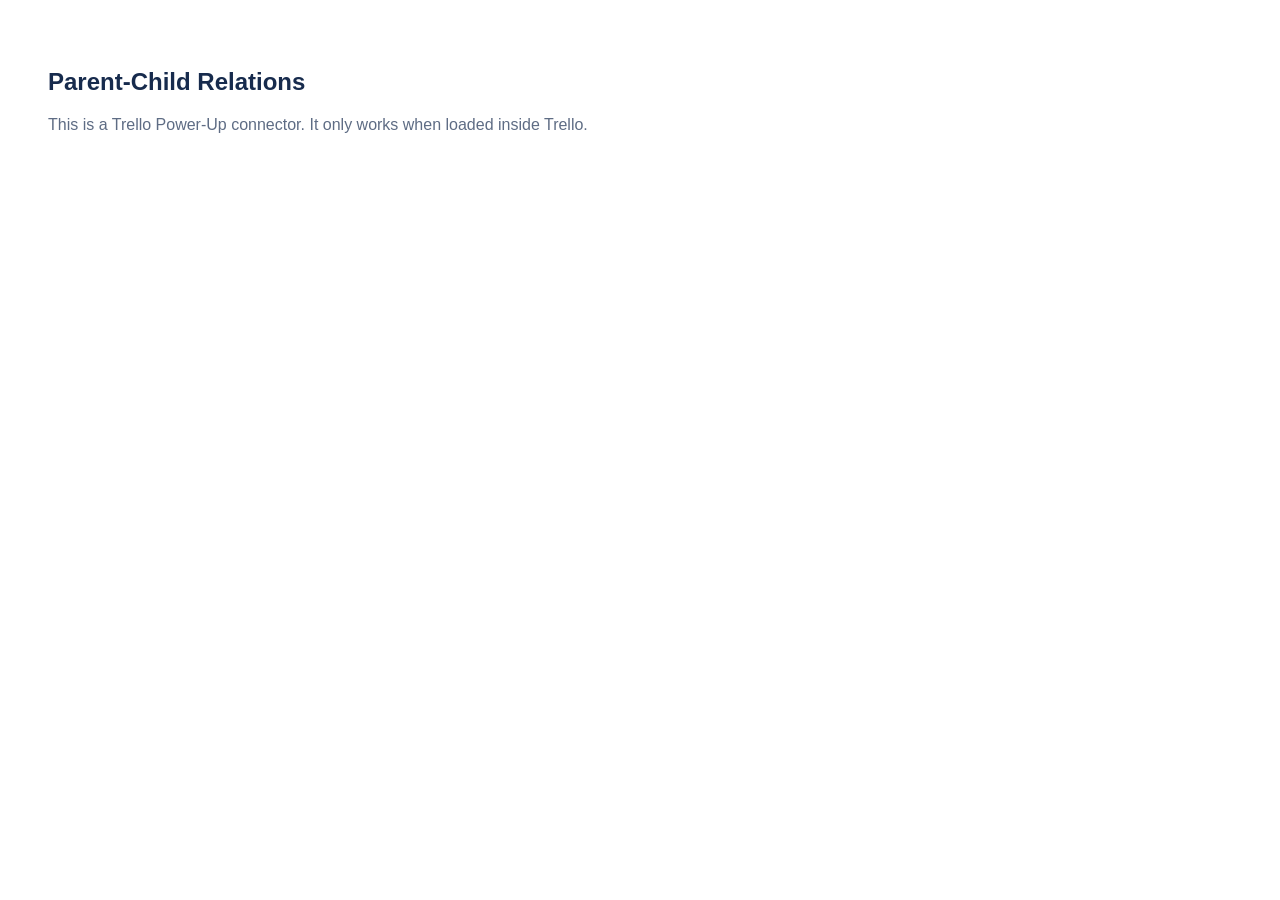
<file: index.html>
<!DOCTYPE html>
<html>
<head>
  <meta charset="utf-8">
  <link rel="icon" href="data:image/svg+xml,<svg xmlns='http://www.w3.org/2000/svg' viewBox='0 0 24 24'><text y='20' font-size='20'>🔗</text></svg>">
  <script src="./config.js"></script>
  <script src="https://p.trellocdn.com/power-up.min.js"></script>
</head>
<body>
<script>
// When opened directly in a browser (not inside Trello's iframe), show a
// friendly message instead of letting the SDK throw postMessage errors.
if (window.self === window.top) {
  document.body.style.cssText = 'font-family:sans-serif;padding:40px;color:#172b4d';
  document.body.innerHTML = '<h2>Parent-Child Relations</h2><p style="margin-top:8px;color:#5e6c84">This is a Trello Power-Up connector. It only works when loaded inside Trello.</p>';
} else {

var POWERUP_ICON = 'https://ashkanans.github.io/trello-powerup/icon.svg';
var DONE_PAT = /✅|done|completato|fatto|complete/i;

function getAncestors(cardId, relations) {
  var ancestors = new Set();
  var cur = relations[cardId];
  while (cur && !ancestors.has(cur)) {
    ancestors.add(cur);
    cur = relations[cur];
  }
  return ancestors;
}

function getDescendants(cardId, relations) {
  var descendants = new Set();
  var queue = [cardId];
  while (queue.length > 0) {
    var current = queue.shift();
    Object.keys(relations).forEach(function(childId) {
      if (relations[childId] === current && !descendants.has(childId)) {
        descendants.add(childId);
        queue.push(childId);
      }
    });
  }
  return descendants;
}

// Cached REST API handle, shared across all capability invocations in this connector.
var _api = null;
// Short-lived card-list cache so many badges on one board share a single REST call.
var _cardCache = { data: null, ts: 0, boardId: null };
var CACHE_TTL = 4000; // ms — cards are fetched at most once every 4 s per board

// Returns the REST API only when a token is already stored (no auth popup).
// Returns null if the user has not yet authorised.
function getStoredApi(t) {
  if (_api) return Promise.resolve(_api);
  return t.get('member', 'private', 'token').then(function(token) {
    if (!token) return null;
    return t.getRestApi({ scope: 'write' }).then(function(api) {
      _api = api; return api;
    }).catch(function() { return null; });
  }).catch(function() { return null; });
}

// Called from card-button callbacks — a real user-click context that browsers
// allow to open popups — so getToken() can show the Trello OAuth dialog.
// Returns the token string, or '' if the user cancelled / not yet authorized.
function getAuthToken(t) {
  var r;
  try { r = t.getRestApi({ scope: 'write' }); } catch(e) { return Promise.resolve(''); }
  if (!r || typeof r.getToken !== 'function') return Promise.resolve('');
  return r.getToken().then(function(tok) { return tok || ''; }).catch(function() { return ''; });
}

// Returns fresh card data via REST API when a token is available, otherwise
// falls back to t.cards() (SDK-cached). Results are shared for CACHE_TTL ms
// so all badge calls on the same board only trigger one REST round-trip.
function getFreshCards(t, boardId, api) {
  var now = Date.now();
  if (api && _cardCache.boardId === boardId && (now - _cardCache.ts) < CACHE_TTL) {
    return Promise.resolve(_cardCache.data);
  }
  if (api) {
    return api.get('/1/boards/' + boardId + '/cards', { fields: 'id,idList' })
      .then(function(cards) {
        _cardCache = { data: cards, ts: Date.now(), boardId: boardId };
        return cards;
      })
      .catch(function(err) {
        if (err && (err.status === 401 || err.status === 403)) _api = null;
        return t.cards('id', 'idList');
      });
  }
  return t.cards('id', 'idList');
}

function buildBadges(cardId, relations, completions, lists, allCards) {
  var doneListIds = new Set(
    lists.filter(function(l) { return DONE_PAT.test(l.name); }).map(function(l) { return l.id; })
  );
  // console.log('[PCR badges] lists fetched:', lists.map(function(l) { return l.name + '=' + l.id; }));
  // console.log('[PCR badges] done list IDs:', Array.from(doneListIds));

  var cardListMap = {};
  allCards.forEach(function(c) { cardListMap[c.id] = c.idList; });

  function isDone(id) {
    var byCompletion = !!completions[id];
    var byList = doneListIds.has(cardListMap[id]);
    return byCompletion || byList;
  }

  var badges = [];

  var parentId = relations[cardId];
  if (parentId) {
    badges.push({ icon: POWERUP_ICON, text: '↑ subtask', color: 'blue' });
  }

  var children = Object.keys(relations).filter(function(id) { return relations[id] === cardId; });
  // console.log('[PCR badges] cardId=' + cardId + ' children:', children);

  if (children.length > 0) {
    children.forEach(function(id) {
      // console.log('[PCR badges]   child ' + id + ' idList=' + cardListMap[id] + ' byCompletion=' + !!completions[id] + ' byList=' + doneListIds.has(cardListMap[id]) + ' isDone=' + isDone(id));
    });
    var done = children.filter(isDone).length;
    var total = children.length;
    var pct = Math.round((done / total) * 100);
    // console.log('[PCR badges] progress: ' + done + '/' + total + ' = ' + pct + '%');
    badges.push({
      text: pct + '% (' + done + '/' + total + ')',
      color: pct === 100 ? 'green' : (pct === 0 ? 'red' : 'orange'),
      icon: POWERUP_ICON,
      refresh: 10
    });
  }

  return badges;
}

TrelloPowerUp.initialize({

  'card-buttons': function(t, options) {
    // console.log('[PCR] card-buttons capability called');
    var buttons = [
      {
        icon: POWERUP_ICON,
        text: 'Add Parent',
        callback: function(t) {
          return Promise.all([
            t.card('id', 'idList'),
            t.cards('id', 'name', 'idShort'),
            t.get('board', 'shared', 'relations'),
            getAuthToken(t)   // triggers OAuth dialog here if needed (real user-click context)
          ]).then(function(results) {
            var cardId = results[0].id;
            var currentListId = results[0].idList;
            var allCards = results[1];
            var relations = results[2] || {};
            var token = results[3] || '';
            var parentId = relations[cardId] || '';
            var descendants = getDescendants(cardId, relations);

            var candidates = allCards.filter(function(c) {
              return c.id !== cardId && !descendants.has(c.id);
            });

            return t.popup({
              title: 'Set Parent Card',
              url: './card-picker.html',
              args: {
                mode: 'parent',
                currentCardId: cardId,
                currentListId: currentListId,
                currentSelectionId: parentId,
                oauthToken: token,
                candidates: JSON.stringify(candidates.map(function(c) {
                  return { id: c.id, name: c.name, idShort: c.idShort };
                }))
              },
              height: 400,
              width: 600
            });
          }).catch(function(err) {});
        }
      },
      {
        icon: POWERUP_ICON,
        text: 'Add SubTasks',
        callback: function(t) {
          return Promise.all([
            t.card('id', 'idList'),
            t.cards('id', 'name', 'idShort'),
            t.get('board', 'shared', 'relations'),
            getAuthToken(t)   // triggers OAuth dialog here if needed (real user-click context)
          ]).then(function(results) {
            var cardId = results[0].id;
            var currentListId = results[0].idList;
            var allCards = results[1];
            var relations = results[2] || {};
            var token = results[3] || '';

            var currentChildIds = Object.keys(relations).filter(function(k) {
              return relations[k] === cardId;
            });

            var ancestors = getAncestors(cardId, relations);
            var candidates = allCards.filter(function(c) {
              return c.id !== cardId && !ancestors.has(c.id);
            });

            return t.popup({
              title: 'Add SubTasks',
              url: './card-picker.html',
              args: {
                mode: 'children',
                currentCardId: cardId,
                currentListId: currentListId,
                currentChildIds: JSON.stringify(currentChildIds),
                oauthToken: token,
                candidates: JSON.stringify(candidates.map(function(c) {
                  return { id: c.id, name: c.name, idShort: c.idShort };
                }))
              },
              height: 420,
              width: 600
            });
          }).catch(function(err) {});
        }
      }
    ];
    // console.log('[PCR] card-buttons returning', buttons.length, 'buttons:', buttons.map(function(b){ return b.text; }));
    return buttons;
  },

  'card-badges': function(t, options) {
    return Promise.all([
      t.card('id'),
      t.get('board', 'shared', 'relations'),
      t.get('board', 'shared', 'completions'),
      t.lists('id', 'name'),
      t.board('id'),
      getStoredApi(t)
    ]).then(function(results) {
      var cardId      = results[0].id;
      var relations   = results[1] || {};
      var completions = results[2] || {};
      var lists       = results[3] || [];
      var boardId     = results[4].id;
      var api         = results[5];
      return getFreshCards(t, boardId, api).then(function(allCards) {
        return buildBadges(cardId, relations, completions, lists, allCards);
      });
    }).catch(function(err) {
      // console.error('[PCR card-badges] ERROR:', err);
      return [];
    });
  },

  'card-detail-badges': function(t, options) {
    return Promise.all([
      t.card('id'),
      t.get('board', 'shared', 'relations'),
      t.get('board', 'shared', 'completions'),
      t.lists('id', 'name'),
      t.board('id'),
      getStoredApi(t)
    ]).then(function(results) {
      var cardId      = results[0].id;
      var relations   = results[1] || {};
      var completions = results[2] || {};
      var lists       = results[3] || [];
      var boardId     = results[4].id;
      var api         = results[5];
      return getFreshCards(t, boardId, api).then(function(allCards) {
        return buildBadges(cardId, relations, completions, lists, allCards);
      });
    }).catch(function(err) {
      // console.error('[PCR card-detail-badges] ERROR:', err);
      return [];
    });
  },

  'card-back-section': function(t, options) {
    return Promise.all([
      t.card('id'),
      t.get('board', 'shared', 'relations')
    ]).then(function(results) {
      var cardId = results[0].id;
      var relations = results[1] || {};
      var hasParent = !!relations[cardId];
      var hasChildren = Object.keys(relations).some(function(id) {
        return relations[id] === cardId;
      });
      if (!hasParent && !hasChildren) {
        return null;
      }
      return {
        title: 'SubTasks',
        icon: POWERUP_ICON,
        content: {
          type: 'iframe',
          url: t.signUrl('./card-back.html'),
          height: 80
        }
      };
    });
  },

  'list-actions': function(t, options) {
    return [{
      text: 'Show Hierarchy',
      callback: function(t) {
        return t.list('id', 'name').then(function(list) {
          return t.modal({
            url: './hierarchy.html',
            args: { listId: list.id, listName: list.name },
            fullscreen: true
          });
        });
      }
    }];
  }

}, {
  appKey: TRELLO_APP_KEY,
  appName: 'Parent-Child Relations'
});

} // end iframe-only guard
</script>
</body>
</html>
</file>
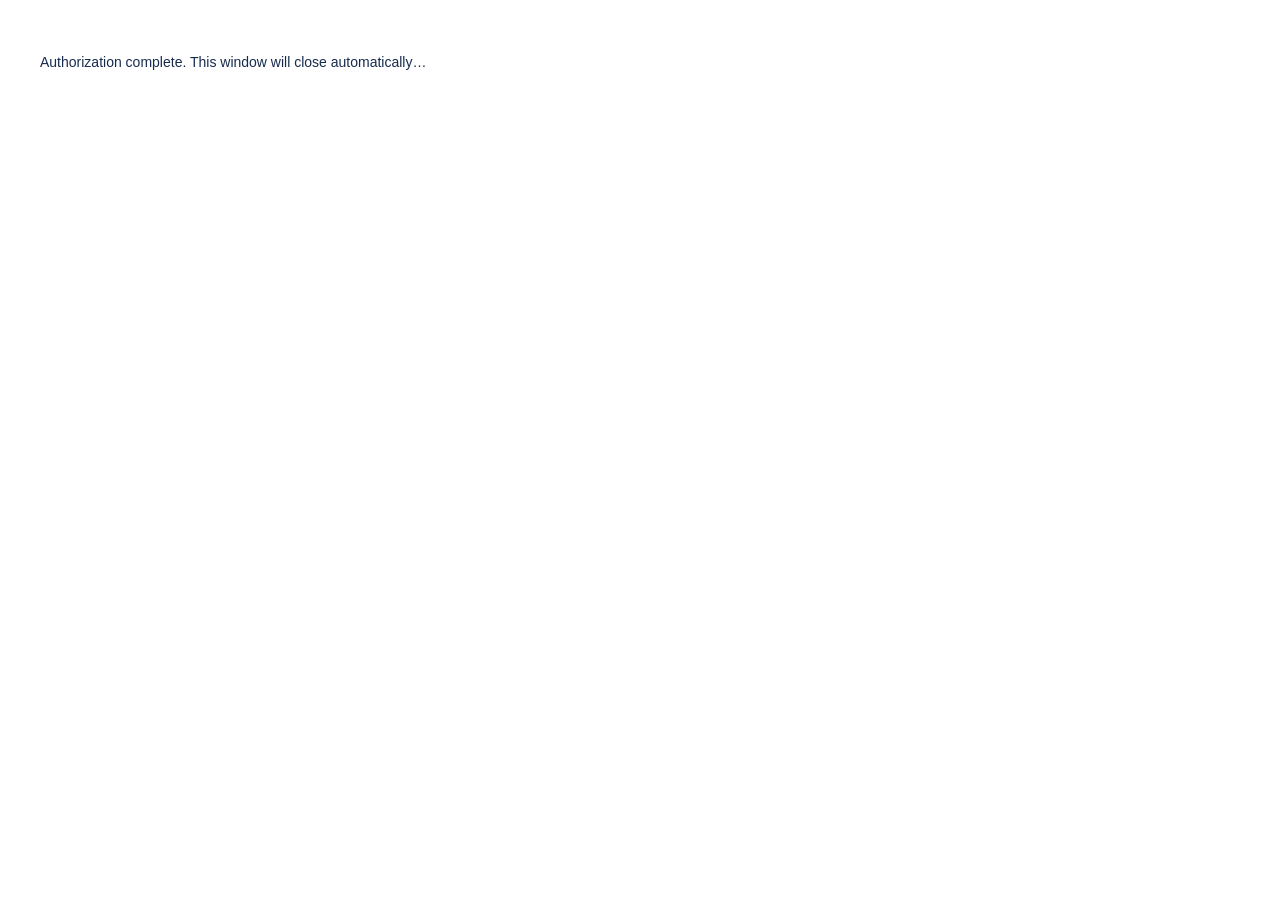
<file: auth-callback.html>
<!DOCTYPE html>
<html>
<head>
  <meta charset="utf-8">
  <title>Authorizing…</title>
  <style>
    body { font-family: -apple-system, BlinkMacSystemFont, 'Segoe UI', sans-serif;
           color: #172b4d; background: #fff; padding: 32px; font-size: 14px; }
  </style>
</head>
<body>
<p>Authorization complete. This window will close automatically…</p>
<script>
(function() {
  function parseKV(str) {
    var out = {};
    str.replace(/^[?#&]/, '').split('&').forEach(function(p) {
      var eq = p.indexOf('=');
      if (eq > 0) out[decodeURIComponent(p.slice(0, eq))] = decodeURIComponent(p.slice(eq + 1));
    });
    return out;
  }
  var q = parseKV(window.location.search);
  var h = parseKV(window.location.hash);
  var token = q.token || h.token || '';
  if (token && window.opener) {
    window.opener.postMessage(token, '*');
  }
  setTimeout(function() { window.close(); }, 400);
})();
</script>
</body>
</html>
</file>
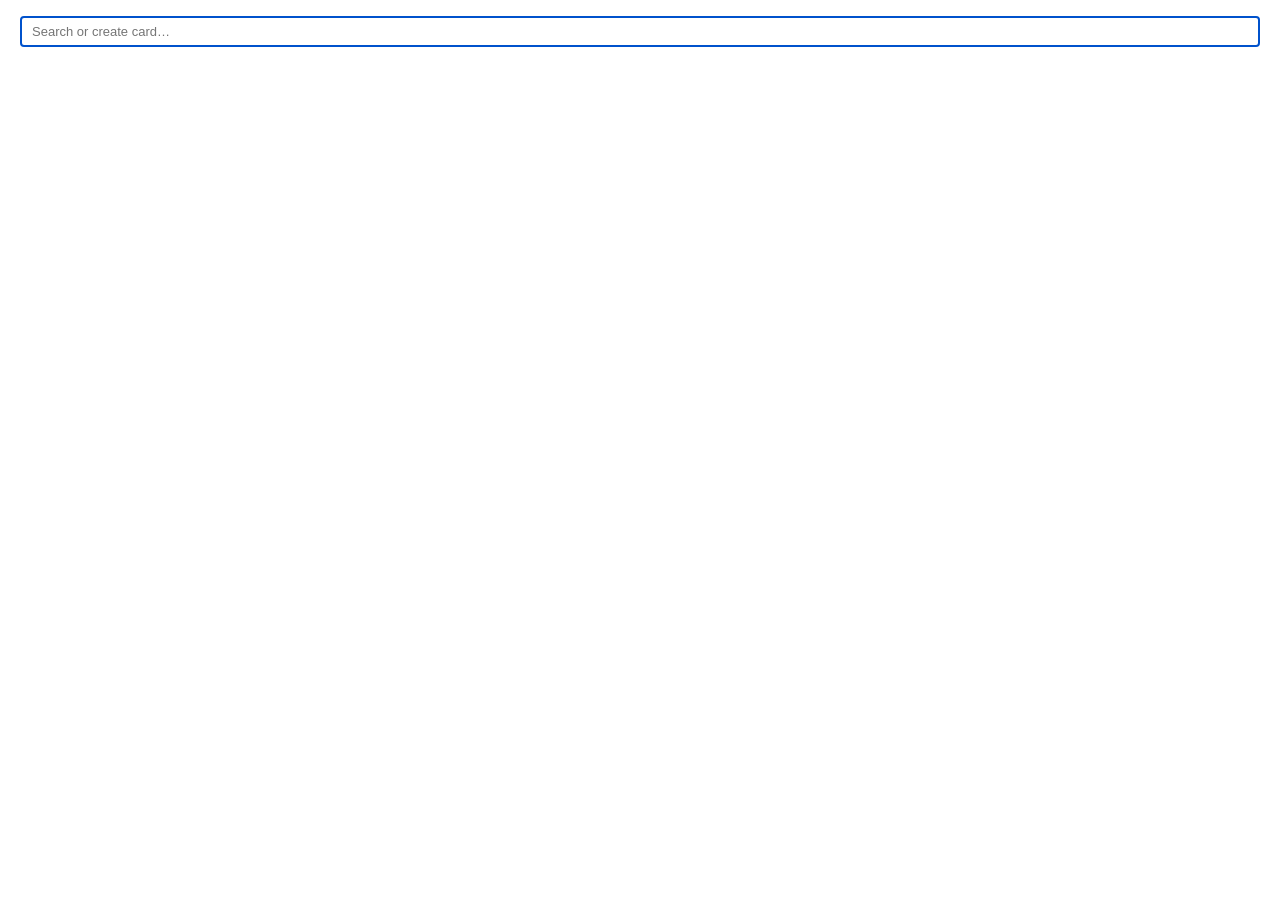
<file: card-picker.html>
<!DOCTYPE html>
<html>
<head>
  <meta charset="utf-8">
  <link rel="stylesheet" href="./css/styles.css">
  <script src="./config.js"></script>
  <script src="https://p.trellocdn.com/power-up.min.js"></script>
</head>
<body>
<div class="picker-container">
  <input class="search-input" id="search" type="text" placeholder="Search or create card…" autofocus>
  <div class="picker-list" id="list"></div>
</div>

<script>
try {
  var _ctx = JSON.parse(decodeURIComponent(window.location.hash.slice(1)));
  if (_ctx.context && _ctx.context.initialTheme === 'dark') {
    document.documentElement.classList.add('dark');
  }
} catch(e) {}

var t = TrelloPowerUp.iframe({ appKey: TRELLO_APP_KEY, appName: 'Parent-Child Relations' });

var mode             = t.arg('mode')             || 'parent';
var currentCardId    = t.arg('currentCardId')    || '';
var currentListId    = t.arg('currentListId')    || '';
var currentSelectionId = t.arg('currentSelectionId') || '';
var currentChildIds  = new Set();
try { currentChildIds = new Set(JSON.parse(t.arg('currentChildIds') || '[]')); } catch(e) {}
var candidates = [];
try { candidates = JSON.parse(t.arg('candidates') || '[]'); } catch(e) {}

console.log('[PCR picker] init mode=' + mode + ' card=' + currentCardId + ' list=' + currentListId + ' candidates=' + candidates.length);

// ── REST API ──────────────────────────────────────────
// getToken() silently fails in all iframe contexts because browsers block
// window.open() called from inside a postMessage handler (not a real user
// gesture). Fix: show "Authorize Power-Up" inside this visible picker iframe
// and call window.open() directly from the button click — browsers allow it.
// auth-callback.html reads the token from the URL fragment and postMessages
// it back here, where we cache it and re-render.

var _restApi = null;
try { _restApi = t.getRestApi({ scope: 'write' }); } catch(e) {}

var _cachedToken = t.arg('oauthToken') || null;

// Try a token stored during a previous session
if (!_cachedToken && _restApi) {
  try {
    var _ls = _restApi.localStorage || window.localStorage;
    var _k  = _restApi.tokenStorageKey;
    if (_k) { var _st = _ls.getItem(_k); if (_st) _cachedToken = _st; }
  } catch(e) {}
}

// Token posted by Trello's /1/token/approve page (raw string) after the user
// approves OAuth. return_url is used as the postMessage targetOrigin, not as
// a redirect destination — auth-callback.html is never actually loaded.
window.addEventListener('message', function(e) {
  var tok = null;
  if (typeof e.data === 'string' && e.data.length > 10 && e.origin === 'https://trello.com') {
    tok = e.data;  // Trello's token/approve page: postMessage(token, return_url_origin)
  } else if (e.data && e.data.type === 'trello_token' && e.data.token) {
    tok = e.data.token;  // auth-callback.html fallback (kept for safety)
  }
  if (!tok) return;
  _cachedToken = tok;
  if (_restApi) {
    try {
      var ls = _restApi.localStorage || window.localStorage;
      var k  = _restApi.tokenStorageKey;
      if (k) ls.setItem(k, _cachedToken);
    } catch(ex) {}
  }
  // Re-render: auth row disappears, create row appears
  var q = document.getElementById('search').value.toLowerCase();
  renderList(q ? candidates.filter(function(c) {
    return c.name.toLowerCase().includes(q) || String(c.idShort).includes(q);
  }) : candidates);
});

// Called from the "Authorize Power-Up" button click — real user gesture
window.openTrelloAuth = function() {
  var base = window.location.origin + window.location.pathname.replace(/[^\/]+$/, '');
  var callbackUrl = base + 'auth-callback.html';
  var key    = (_restApi && _restApi.appKey)     || TRELLO_APP_KEY;
  var name   = (_restApi && _restApi.appName)    || 'Parent-Child Relations';
  var origin = (_restApi && _restApi.authOrigin) || 'https://trello.com';
  var url = origin + '/1/authorize'
    + '?expiration=never'
    + '&name='          + encodeURIComponent(name)
    + '&scope=read%2Cwrite'
    + '&key='           + encodeURIComponent(key)
    + '&callback_method=postMessage'
    + '&return_url='    + encodeURIComponent(callbackUrl);
  window.open(url, 'trello_auth', 'width=600,height=700,resizable,scrollbars');
};

function getOAuthToken() {
  if (_cachedToken) return Promise.resolve(_cachedToken);
  return Promise.reject(new Error('auth_required'));
}

function trelloPost(path, params) {
  return getOAuthToken().then(function(token) {
    console.log('[PCR picker] POST', path, params);
    var url = 'https://api.trello.com' + path
      + '?key=' + encodeURIComponent(TRELLO_APP_KEY)
      + '&token=' + encodeURIComponent(token);
    return fetch(url, {
      method: 'POST',
      headers: { 'Content-Type': 'application/json' },
      body: JSON.stringify(params || {})
    }).then(function(res) {
      if (!res.ok) throw new Error('Trello API error: HTTP ' + res.status);
      return res.json();
    });
  });
}

// ── Helpers ───────────────────────────────────────────

function escHtml(str) {
  return str.replace(/&/g, '&amp;').replace(/</g, '&lt;').replace(/>/g, '&gt;').replace(/"/g, '&quot;');
}

// ── Render ────────────────────────────────────────────

function renderList(items) {
  var list = document.getElementById('list');
  var q    = document.getElementById('search').value.trim();
  var html = '';

  // "Create card" row — visible when the search box has text.
  // If no OAuth token yet, show an "Authorize Power-Up" row instead.
  if (q) {
    if (_cachedToken) {
      // encodeURIComponent so names with quotes/ampersands survive the onclick attr
      html += '<div class="picker-item picker-create" onclick="createAndLink(decodeURIComponent(\'' + encodeURIComponent(q) + '\'))">'
        + '<span class="create-icon">&#xFF0B;</span>'
        + '<span class="item-name"><span class="create-label">Create</span> &ldquo;' + escHtml(q) + '&rdquo;</span>'
        + '</div>';
    } else {
      html += '<div class="picker-item picker-create" onclick="openTrelloAuth()">'
        + '<span class="create-icon">&#x1F511;</span>'
        + '<span class="item-name"><span class="create-label">Authorize Power-Up</span> to create cards</span>'
        + '</div>';
    }
  }

  if (items.length === 0) {
    html += '<div class="picker-empty">' + (q ? 'No matching cards &mdash; create one above.' : 'No cards found.') + '</div>';
  } else if (mode === 'children') {
    html += items.map(function(card) {
      var isChild = currentChildIds.has(card.id);
      return '<div class="picker-item" onclick="toggleCard(\'' + card.id + '\')">'
        + '<div class="checkbox' + (isChild ? ' checked' : '') + '">'
        + (isChild
          ? '<svg viewBox="0 0 16 16" fill="none"><path d="M3 8l3.5 3.5L13 4.5" stroke="white" stroke-width="2.2" stroke-linecap="round" stroke-linejoin="round"/></svg>'
          : '')
        + '</div>'
        + '<span class="item-id">#' + card.idShort + '</span>'
        + '<span class="item-name' + (isChild ? ' item-selected' : '') + '">' + escHtml(card.name) + '</span>'
        + '</div>';
    }).join('');
  } else {
    html += items.map(function(card) {
      var isSel = card.id === currentSelectionId;
      return '<div class="picker-item' + (isSel ? ' picker-item-active' : '') + '" onclick="selectCard(\'' + card.id + '\')">'
        + '<span class="item-id">#' + card.idShort + '</span>'
        + '<span class="item-name">' + escHtml(card.name) + '</span>'
        + (isSel ? '<span class="item-check">&#x2713;</span>' : '')
        + '</div>';
    }).join('');
  }

  list.innerHTML = html;
}

// ── Actions ───────────────────────────────────────────

window.toggleCard = function(selectedCardId) {
  console.log('[PCR picker] toggleCard id=' + selectedCardId);
  t.get('board', 'shared', 'relations').then(function(relations) {
    var map = relations || {};
    if (currentChildIds.has(selectedCardId)) {
      delete map[selectedCardId];
      currentChildIds.delete(selectedCardId);
      console.log('[PCR picker] toggleCard: removed child=' + selectedCardId);
    } else {
      map[selectedCardId] = currentCardId;
      currentChildIds.add(selectedCardId);
      console.log('[PCR picker] toggleCard: added child=' + selectedCardId + ' → parent=' + currentCardId);
    }
    return t.set('board', 'shared', 'relations', map);
  }).then(function() {
    console.log('[PCR picker] toggleCard: relations saved');
    var q = document.getElementById('search').value.toLowerCase();
    var filtered = q ? candidates.filter(function(c) {
      return c.name.toLowerCase().includes(q) || String(c.idShort).includes(q);
    }) : candidates;
    renderList(filtered);
  });
};

window.selectCard = function(selectedCardId) {
  console.log('[PCR picker] selectCard id=' + selectedCardId);
  t.get('board', 'shared', 'relations').then(function(relations) {
    var map = relations || {};
    if (selectedCardId === currentSelectionId) {
      delete map[currentCardId];
      currentSelectionId = '';
      console.log('[PCR picker] selectCard: cleared parent for card=' + currentCardId);
    } else {
      map[currentCardId] = selectedCardId;
      currentSelectionId = selectedCardId;
      console.log('[PCR picker] selectCard: set parent=' + selectedCardId + ' for card=' + currentCardId);
    }
    return t.set('board', 'shared', 'relations', map);
  }).then(function() {
    console.log('[PCR picker] selectCard: relations saved, closing popup');
    t.closePopup();
  });
};

window.createAndLink = function(name) {
  name = (name || '').trim();
  if (!name) return;

  console.log('[PCR createAndLink] START name="' + name + '" listId=' + currentListId + ' mode=' + mode);

  if (!currentListId) {
    console.error('[PCR createAndLink] ERROR: currentListId is empty — cannot create card');
    return;
  }

  // Dim the create row while the request is in flight to prevent double-click
  var createEl = document.querySelector('.picker-create');
  if (createEl) {
    createEl.style.opacity = '0.5';
    createEl.style.pointerEvents = 'none';
  }

  console.log('[PCR createAndLink] POSTing new card: name="' + name + '" idList=' + currentListId);
  trelloPost('/1/cards', { name: name, idList: currentListId }).then(function(newCard) {
    console.log('[PCR createAndLink] Card created: id=' + newCard.id + ' #' + newCard.idShort + ' name="' + newCard.name + '"');
    if (mode === 'parent') {
      // selectCard saves the relation and closes the popup
      selectCard(newCard.id);
    } else {
      // Add to local candidates so the item appears checked in the list
      candidates.push({ id: newCard.id, name: newCard.name, idShort: newCard.idShort });
      // Clear the search box, then link (toggle) the new card
      document.getElementById('search').value = '';
      toggleCard(newCard.id);
    }
  }).catch(function(err) {
    console.error('[PCR createAndLink] ERROR:', err);
    // Re-enable the create row
    if (createEl) {
      createEl.style.opacity = '1';
      createEl.style.pointerEvents = '';
    }
    // Show a brief error message
    var errEl = document.createElement('p');
    errEl.style.cssText = 'color:var(--remove-hover);font-size:11px;padding:4px 8px;margin:0';
    errEl.textContent = 'Could not create card. Authorise the Power-Up when prompted and try again.';
    var list = document.getElementById('list');
    list.insertBefore(errEl, list.firstChild);
    setTimeout(function() { if (errEl.parentNode) errEl.parentNode.removeChild(errEl); }, 4000);
  });
};

// ── Search ────────────────────────────────────────────

document.getElementById('search').addEventListener('input', function(e) {
  var q = e.target.value.toLowerCase();
  var filtered = q ? candidates.filter(function(c) {
    return c.name.toLowerCase().includes(q) || String(c.idShort).includes(q);
  }) : candidates;
  renderList(filtered);
});

renderList(candidates);
t.sizeTo('.picker-container').catch(function() {});
</script>
</body>
</html>
</file>
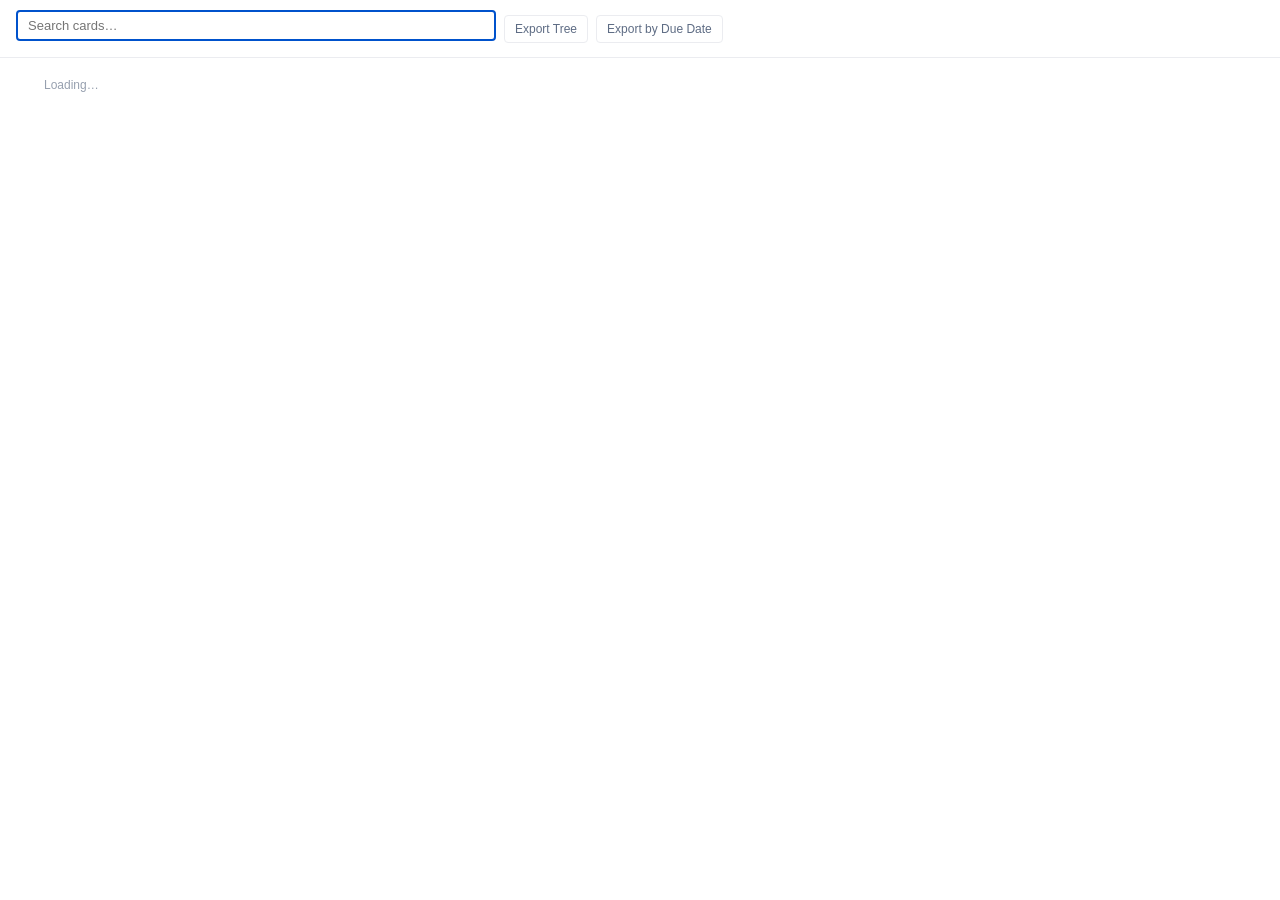
<file: hierarchy.html>
<!DOCTYPE html>
<html>
<head>
  <meta charset="utf-8">
  <link rel="stylesheet" href="./css/styles.css">
  <style>
    body {
      padding: 0;
      height: 100vh;
      display: flex;
      flex-direction: column;
      overflow: hidden;
    }
    .search-wrap {
      padding: 10px 16px;
      border-bottom: 1px solid var(--border);
      flex-shrink: 0;
      display: flex;
      align-items: center;
      gap: 8px;
    }
    .search-wrap .search-input {
      width: 100%;
      max-width: 480px;
    }
    .export-btn {
      flex-shrink: 0;
      background: none;
      border: 1px solid var(--border);
      border-radius: 4px;
      color: var(--text-subtle);
      font-size: 12px;
      padding: 6px 10px;
      cursor: pointer;
      transition: border-color 0.15s, color 0.15s;
    }
    .export-btn:hover {
      border-color: var(--primary);
      color: var(--primary);
    }
    #app {
      flex: 1;
      overflow-y: auto;
      overflow-x: auto;
      padding: 8px 32px 24px;
    }
    .tree-root {
      width: max-content;
      min-width: 360px;
      max-height: none;
      overflow: visible;
      padding: 0;
    }
  </style>
  <script src="./config.js"></script>
  <script src="https://p.trellocdn.com/power-up.min.js"></script>
</head>
<body>
<div class="search-wrap">
  <input class="search-input" id="search" type="text" placeholder="Search cards…">
  <button class="export-btn" id="exportBtn" title="Export this list's hierarchy as a .txt outline">Export Tree</button>
  <button class="export-btn" id="exportDueBtn" title="Export the cards shown in this hierarchy, grouped by due date, then by list">Export by Due Date</button>
</div>
<div id="app"><p class="loading" style="padding:12px">Loading…</p></div>

<script>
try {
  var _ctx = JSON.parse(decodeURIComponent(window.location.hash.slice(1)));
  if (_ctx.context && _ctx.context.initialTheme === 'dark') {
    document.documentElement.classList.add('dark');
  }
} catch(e) {}

var t = TrelloPowerUp.iframe({ appKey: TRELLO_APP_KEY });
var listId   = t.arg('listId');
var listName = t.arg('listName') || '';

var DONE_PAT = /✅|done|completato|fatto|complete/i;

var _state = {
  allCards:    [],
  relations:   {},
  priorities:  {},
  completions: {},
  lists:       [],
  cardMap:     {},
  listNameMap: {},
  doneListIds: new Set(),
  collapsed:   new Set()
};

document.getElementById('search').placeholder = listName
  ? 'Search in ' + listName + '…'
  : 'Search cards…';

function escHtml(s) {
  return s.replace(/&/g,'&amp;').replace(/</g,'&lt;').replace(/>/g,'&gt;').replace(/"/g,'&quot;');
}

// ── Actions ────────────────────────────────────────

window._openCard = function(shortLink) {
  // Fire both immediately, uncoupled from each other — closeModal() tears
  // down this iframe, so anything chained onto its .then() (as this used to
  // be) can silently never run once the frame is gone. t.showCard() is also
  // Trello's recommended call for opening a non-archived card on this board
  // (faster than t.navigate(), which is meant for archived/off-board URLs).
  t.showCard(shortLink).catch(function() {});
  t.closeModal().catch(function() {});
};

window._toggleCollapse = function(cardId) {
  _state.collapsed.has(cardId) ? _state.collapsed.delete(cardId) : _state.collapsed.add(cardId);
  renderTree();
};

window._cyclePriority = function(cardId) {
  var cur  = _state.priorities[cardId] || 0;
  var next = cur >= 3 ? 0 : cur + 1;
  if (next === 0) delete _state.priorities[cardId];
  else _state.priorities[cardId] = next;
  t.set('board', 'shared', 'priorities', _state.priorities).then(renderTree);
};

// ── Helpers ────────────────────────────────────────

function isDone(card) {
  return !!_state.completions[card.id] || _state.doneListIds.has(card.idList);
}

function directChildren(cardId) {
  return Object.keys(_state.relations)
    .filter(function(id) { return _state.relations[id] === cardId; })
    .map(function(id) { return _state.cardMap[id]; })
    .filter(Boolean)
    .sort(function(a, b) {
      var pa = _state.priorities[a.id] || 999;
      var pb = _state.priorities[b.id] || 999;
      return pa !== pb ? pa - pb : a.idShort - b.idShort;
    });
}

function anyDescendantMatches(cardId, q) {
  return directChildren(cardId).some(function(c) {
    return c.name.toLowerCase().includes(q) || anyDescendantMatches(c.id, q);
  });
}

function dueBadge(due, dueComplete) {
  if (!due) return '';
  var d    = new Date(due);
  var diff = d - Date.now();
  var cls  = dueComplete          ? 'due-badge done'
           : diff < 0             ? 'due-badge overdue'
           : diff < 604800000     ? 'due-badge soon'
           :                        'due-badge';
  var label = d.toLocaleDateString(undefined, { month: 'short', day: 'numeric' });
  return '<span class="' + cls + '">' + label + '</span>';
}

function avatarHtml(members) {
  if (!members || !members.length) return '';
  var html = '<span class="avatar-group">';
  members.slice(0, 3).forEach(function(m) {
    var initials = (m.fullName || m.username || '?')
      .split(' ').map(function(n) { return n[0] || ''; }).join('').slice(0, 2).toUpperCase();
    if (m.avatarHash) {
      html += '<img class="avatar" src="https://trello-avatars.s3.amazonaws.com/' + m.avatarHash + '/30.png"'
        + ' title="' + escHtml(m.fullName || m.username) + '"'
        + ' onerror="this.style.display=\'none\'">';
    } else {
      html += '<span class="avatar avatar-init" title="' + escHtml(m.fullName || m.username) + '">' + escHtml(initials) + '</span>';
    }
  });
  html += '</span>';
  return html;
}

// ── Render ─────────────────────────────────────────

function renderSubtree(card, isChild, q) {
  if (q) {
    var selfMatch = card.name.toLowerCase().includes(q);
    if (!selfMatch && !anyDescendantMatches(card.id, q)) return '';
  }

  var children  = directChildren(card.id);
  var hasKids   = children.length > 0;
  var collapsed = _state.collapsed.has(card.id);
  var done      = children.filter(function(c) { return isDone(c); }).length;
  var p         = _state.priorities[card.id] || 0;
  var pLabels   = ['—','P1','P2','P3'];

  var html = '<div class="tree-node">';
  html += '<div class="tree-card' + (isChild ? ' is-child' : '') + '">';

  // Collapse toggle
  if (hasKids) {
    html += '<button class="collapse-btn" onclick="event.stopPropagation();window._toggleCollapse(\'' + card.id + '\')">'
      + (collapsed ? '▶' : '▼') + '</button>';
  } else {
    html += '<span class="collapse-placeholder"></span>';
  }

  // Status dot
  html += '<span class="status-dot ' + (isDone(card) ? 'done' : 'todo') + '"></span>';

  // Title — clicking opens card and closes modal
  if (card.shortLink) {
    html += '<span class="card-title is-link" onclick="window._openCard(\'' + card.shortLink + '\')">' + escHtml(card.name) + '</span>';
  } else {
    html += '<span class="card-title">' + escHtml(card.name) + '</span>';
  }

  // Progress pill (parents only)
  if (hasKids) {
    var pct = Math.round(done / children.length * 100);
    var pillCls = pct === 100 ? 'progress-pill complete' : pct === 0 ? 'progress-pill zero' : 'progress-pill';
    html += '<span class="' + pillCls + '">' + done + '/' + children.length + '</span>';
  }

  // Due date
  html += dueBadge(card.due, card.dueComplete);

  // Assignee avatars
  html += avatarHtml(card.members);

  // Priority badge (click to cycle none→P1→P2→P3→none)
  html += '<button class="priority-badge p' + p + '" onclick="event.stopPropagation();window._cyclePriority(\'' + card.id + '\')" title="Priority (click to cycle)">'
    + pLabels[p] + '</button>';

  // Cross-list badge
  if (card.idList !== listId) {
    html += '<span class="tree-list-badge">' + escHtml(_state.listNameMap[card.idList] || '?') + '</span>';
  }

  // Open-card chevron
  if (card.shortLink) {
    html += '<svg class="card-arrow" viewBox="0 0 16 16" fill="none">'
      + '<path d="M6 4l4 4-4 4" stroke="currentColor" stroke-width="1.8" stroke-linecap="round" stroke-linejoin="round"/>'
      + '</svg>';
  }

  html += '</div>';

  if (hasKids && !collapsed) {
    html += '<div class="tree-children">';
    children.forEach(function(c) { html += renderSubtree(c, true, q); });
    html += '</div>';
  }

  html += '</div>';
  return html;
}

// Root cards for the current list: in-list cards whose parent (if any)
// isn't also in this list. Shared by renderTree() and exportHierarchy().
function listRoots() {
  var listCards  = _state.allCards.filter(function(c) { return c.idList === listId; });
  var listCardIds = new Set(listCards.map(function(c) { return c.id; }));

  var childrenInList = new Set();
  listCards.forEach(function(c) {
    var pid = _state.relations[c.id];
    if (pid && listCardIds.has(pid)) childrenInList.add(c.id);
  });

  return listCards.filter(function(c) { return !childrenInList.has(c.id); });
}

function renderTree() {
  var q = document.getElementById('search').value.toLowerCase().trim();
  var roots = listRoots();

  var content = '';
  roots.forEach(function(c) { content += renderSubtree(c, false, q); });

  document.getElementById('app').innerHTML = '<div class="tree-root">'
    + (content || '<p class="empty-hint" style="padding:12px 0">'
        + (q ? 'No cards match your search.' : 'No cards in this list.') + '</p>')
    + '</div>';
}

// ── Export ─────────────────────────────────────────

// Checkbox-outline lines for a card and its full subtree (ignores collapse
// state and the search filter — export always covers everything).
function exportLines(card, depth) {
  var children = directChildren(card.id);
  var indent   = '  '.repeat(depth);
  var box      = isDone(card) ? '[x]' : '[ ]';
  var pct      = '';
  if (children.length > 0) {
    var done = children.filter(function(c) { return isDone(c); }).length;
    pct = ' (' + Math.round(done / children.length * 100) + '%)';
  }
  var lines = [indent + '- ' + box + ' ' + card.name + pct];
  children.forEach(function(c) { lines = lines.concat(exportLines(c, depth + 1)); });
  return lines;
}

function downloadText(text, filename) {
  var blob = new Blob([text], { type: 'text/plain' });
  var url  = URL.createObjectURL(blob);

  var a = document.createElement('a');
  a.href     = url;
  a.download = filename;
  document.body.appendChild(a);
  a.click();
  document.body.removeChild(a);
  URL.revokeObjectURL(url);
}

function exportHierarchy() {
  var lines = [];
  listRoots().forEach(function(c) { lines = lines.concat(exportLines(c, 0)); });

  var text = (listName || 'Hierarchy') + '\n\n' + lines.join('\n') + '\n';
  var safeName = (listName || 'hierarchy').replace(/[^a-z0-9\-_ ]/gi, '').trim() || 'hierarchy';
  downloadText(text, safeName + '.txt');
}

// Strips emoji — and the invisible marks Trello often pairs them with
// (variation selectors, zero-width joiners/spaces) — from board text.
// Custom field option labels and list names commonly carry an emoji
// prefix (e.g. "💀 Zombie") that shouldn't leak into exported files.
function stripEmoji(s) {
  return String(s || '')
    .replace(/\p{Extended_Pictographic}/gu, '')
    .replace(/[\u{FE0F}\u{FE0E}\u{200D}\u{200B}\u{FEFF}]/gu, '')
    .replace(/\s{2,}/g, ' ')
    .trim();
}

// A card's "state" is its "Stato" custom field value when the board has
// one (read live via t.board('customFields') + each card's
// customFieldItems — nothing hardcoded), falling back to the Trello list
// the card currently sits in for boards without a "Stato" field.
function cardState(card) {
  if (_state.statoField) {
    var items = card.customFieldItems || [];
    var item = items.find(function(ci) { return ci.idCustomField === _state.statoField.id; });
    if (item) {
      if (item.idValue) return stripEmoji(_state.statoOptionMap[item.idValue]) || '?';
      if (item.value) {
        if (item.value.text != null)    return stripEmoji(item.value.text);
        if (item.value.number != null)  return String(item.value.number);
        if (item.value.checked != null) return item.value.checked ? 'Yes' : 'No';
        if (item.value.date != null)    return item.value.date;
      }
    }
    return 'No status';
  }
  return stripEmoji(_state.listNameMap[card.idList]) || '?';
}

// Every card visible in this list's tree: the roots plus all of their
// descendants, however deep, regardless of which list a descendant actually
// lives in (children can be cross-list, same as the tree view itself).
function collectTreeCards() {
  var result  = [];
  var visited = new Set();
  function walk(card) {
    if (visited.has(card.id)) return;
    visited.add(card.id);
    result.push(card);
    directChildren(card.id).forEach(walk);
  }
  listRoots().forEach(walk);
  return result;
}

// Report scoped to this list's tree (not the whole board): cards with a
// start and/or due date grouped by calendar day (earliest first) — a card
// with both appears under each date (once only, if they land on the same
// day) — followed by cards with neither date, grouped by state. Always
// uses the card's own name — a child is listed by its own name, never
// prefixed with its parent's. Parent cards (anything with children of its
// own) are excluded entirely — they're organizational containers here,
// not tasks; only leaves are listed.
function exportByDueDate() {
  var treeCards = collectTreeCards().filter(function(c) { return directChildren(c.id).length === 0; });
  var dated     = treeCards.filter(function(c) { return !!c.start || !!c.due; });
  var undated   = treeCards.filter(function(c) { return !c.start && !c.due; });

  var dateGroups = {};
  function addToDateGroup(card, dateStr) {
    var d   = new Date(dateStr);
    var key = d.getFullYear() + '-' + d.getMonth() + '-' + d.getDate();
    if (!dateGroups[key]) {
      dateGroups[key] = {
        sortKey: new Date(d.getFullYear(), d.getMonth(), d.getDate()).getTime(),
        label:   d.getDate() + '/' + (d.getMonth() + 1) + '/' + d.getFullYear(),
        cardIds: new Set(),
        entries: []
      };
    }
    var group = dateGroups[key];
    if (!group.cardIds.has(card.id)) {
      group.cardIds.add(card.id);
      group.entries.push({ card: card, at: d.getTime() });
    }
  }
  // Every calendar day from start to due, inclusive (not just the two
  // endpoints) — a card spanning a week shows up on all seven days.
  function daysBetween(startStr, dueStr) {
    var cur  = new Date(startStr);
    var last = new Date(dueStr);
    cur  = new Date(cur.getFullYear(), cur.getMonth(), cur.getDate());
    last = new Date(last.getFullYear(), last.getMonth(), last.getDate());
    if (cur > last) return [cur];
    var days = [];
    while (cur <= last) {
      days.push(new Date(cur));
      cur.setDate(cur.getDate() + 1);
    }
    return days;
  }
  dated.forEach(function(c) {
    if (c.start && c.due) {
      daysBetween(c.start, c.due).forEach(function(day) { addToDateGroup(c, day); });
    } else if (c.start) {
      addToDateGroup(c, c.start);
    } else if (c.due) {
      addToDateGroup(c, c.due);
    }
  });

  var dateKeys = Object.keys(dateGroups).sort(function(a, b) {
    return dateGroups[a].sortKey - dateGroups[b].sortKey;
  });

  var lines = [];
  dateKeys.forEach(function(key) {
    var group = dateGroups[key];
    group.entries.sort(function(a, b) {
      return a.at - b.at || a.card.name.localeCompare(b.card.name);
    });
    lines.push(group.label);
    group.entries.forEach(function(e) { lines.push(stripEmoji(e.card.name)); });
    lines.push('');
  });

  // Group by state — ordered using the board's own Stato dropdown order
  // (or board list order, for boards without a Stato field) so the report
  // reads in the same order as the workflow itself.
  var stateGroups = {};
  var stateOrder  = [];
  if (_state.statoField) {
    (_state.statoField.options || []).forEach(function(o) {
      var text = stripEmoji((o.value && o.value.text) || '');
      if (text && !stateGroups[text]) { stateGroups[text] = []; stateOrder.push(text); }
    });
  } else {
    _state.lists.forEach(function(l) {
      var text = stripEmoji(l.name) || '?';
      if (!stateGroups[text]) { stateGroups[text] = []; stateOrder.push(text); }
    });
  }
  undated.forEach(function(c) {
    var state = cardState(c);
    if (!stateGroups[state]) { stateGroups[state] = []; stateOrder.push(state); }
    stateGroups[state].push(c);
  });

  stateOrder.forEach(function(state) {
    var cards = stateGroups[state];
    if (!cards || cards.length === 0) return;
    cards.sort(function(a, b) { return a.name.localeCompare(b.name); });
    lines.push(state + ':');
    cards.forEach(function(c) { lines.push(stripEmoji(c.name)); });
    lines.push('');
  });

  while (lines.length && lines[lines.length - 1] === '') lines.pop();

  var today = new Date();
  var stamp = today.getFullYear() + '-' + String(today.getMonth() + 1).padStart(2, '0') + '-' + String(today.getDate()).padStart(2, '0');
  var safeName = (listName || 'hierarchy').replace(/[^a-z0-9\-_ ]/gi, '').trim() || 'hierarchy';
  downloadText(lines.join('\n') + '\n', safeName + '-by-due-date-' + stamp + '.txt');
}

// ── Load ───────────────────────────────────────────

Promise.all([
  t.cards('id', 'idShort', 'name', 'idList', 'shortLink', 'members', 'start', 'due', 'dueComplete', 'customFieldItems'),
  t.get('board', 'shared', 'relations'),
  t.get('board', 'shared', 'priorities'),
  t.get('board', 'shared', 'completions'),
  t.lists('id', 'name'),
  t.board('customFields')
]).then(function(res) {
  _state.allCards    = res[0];
  _state.relations   = res[1] || {};
  _state.priorities  = res[2] || {};
  _state.completions = res[3] || {};
  _state.lists       = res[4];
  // t.board() always resolves to an object keyed by requested field name
  // (same as t.board('id') -> {id: ...} used elsewhere in this file) —
  // not the bare array.
  var customFields   = (res[5] && res[5].customFields) || [];

  _state.cardMap = {};
  _state.allCards.forEach(function(c) { _state.cardMap[c.id] = c; });

  _state.listNameMap = {};
  _state.lists.forEach(function(l) { _state.listNameMap[l.id] = l.name; });

  _state.doneListIds = new Set(
    _state.lists.filter(function(l) { return DONE_PAT.test(l.name); }).map(function(l) { return l.id; })
  );

  // Locate the "Stato" dropdown field (if the board has one) and index its
  // options by id so cardState() can resolve a card's value to display text.
  // Wrapped defensively — an unexpected shape here should degrade to the
  // list-name fallback, not break the whole hierarchy view.
  // console.log('[PCR hierarchy] t.board("customFields") returned:', customFields);

  _state.statoField    = null;
  _state.statoOptionMap = {};
  try {
    _state.statoField = customFields.find(function(f) {
      return (f.name || '').toLowerCase() === 'stato';
    }) || null;
    if (_state.statoField) {
      (_state.statoField.options || []).forEach(function(o) {
        _state.statoOptionMap[o.id] = (o.value && o.value.text) || '';
      });
    }
  } catch (e) {
    // console.log('[PCR hierarchy] statoField lookup threw:', e);
    _state.statoField = null;
  }

  // console.log('[PCR hierarchy] statoField resolved to:', _state.statoField, 'optionMap:', _state.statoOptionMap);

  renderTree();
}).catch(function(err) {
  document.getElementById('app').innerHTML = '<p class="empty-hint" style="padding:8px">Error loading hierarchy: ' + (err && (err.message || err.toString())) + '</p>';
});

document.getElementById('search').addEventListener('input', renderTree);
document.getElementById('exportBtn').addEventListener('click', exportHierarchy);
document.getElementById('exportDueBtn').addEventListener('click', exportByDueDate);
</script>
</body>
</html>
</file>
<file: css/styles.css>
* {
  box-sizing: border-box;
  margin: 0;
  padding: 0;
}

/* ── Theme variables ─────────────────────────────── */

:root {
  --bg:              #ffffff;
  --text:            #172b4d;
  --text-subtle:     #5e6c84;
  --text-muted:      #97a0af;
  --border:          #ebecf0;
  --hover-bg:        #f4f5f7;
  --cb-border:       #dfe1e6;
  --progress-track:  #ebecf0;
  --primary:         #0052cc;
  --primary-text:    #ffffff;
  --remove-hover:    #eb5a46;
  --scrollbar-thumb: #c1c7d0;
}

html.dark {
  --bg:              #22272b;
  --text:            #b6c2cf;
  --text-subtle:     #9fadbc;
  --text-muted:      #738496;
  --border:          rgba(166,197,226,0.12);
  --hover-bg:        rgba(166,197,226,0.08);
  --cb-border:       #44546f;
  --progress-track:  rgba(166,197,226,0.12);
  --primary:         #579dff;
  --primary-text:    #1d2125;
  --remove-hover:    #f87168;
  --scrollbar-thumb: #44546f;
}

body {
  font-family: -apple-system, BlinkMacSystemFont, 'Segoe UI', sans-serif;
  font-size: 13px;
  color: var(--text);
  background: var(--bg);
  padding: 8px 12px 4px;
}

/* ── Parent row ─────────────────────────────────── */

.parent-row {
  display: flex;
  align-items: center;
  gap: 6px;
  padding: 4px 0 10px;
  border-bottom: 1px solid var(--border);
  margin-bottom: 10px;
}

.parent-icon {
  font-size: 14px;
  color: var(--primary);
  flex-shrink: 0;
}

.parent-name {
  flex: 1;
  font-weight: 500;
  font-size: 13px;
  overflow: hidden;
  text-overflow: ellipsis;
  white-space: nowrap;
}

.remove-btn {
  background: none;
  border: 1px solid var(--border);
  border-radius: 4px;
  color: var(--text-muted);
  font-size: 11px;
  padding: 2px 7px;
  cursor: pointer;
  flex-shrink: 0;
  transition: border-color 0.15s, color 0.15s;
}

.remove-btn:hover {
  border-color: var(--remove-hover);
  color: var(--remove-hover);
}

/* ── Progress bar ───────────────────────────────── */

.progress-header {
  display: flex;
  align-items: center;
  justify-content: space-between;
  gap: 8px;
  margin-bottom: 5px;
}

.progress-text {
  font-size: 12px;
  color: var(--text-subtle);
  font-weight: 500;
}

.progress-track {
  height: 8px;
  background: var(--progress-track);
  border-radius: 4px;
  overflow: hidden;
  margin-bottom: 10px;
}

.progress-fill {
  height: 100%;
  background: var(--primary);
  border-radius: 4px;
  transition: width 0.3s ease;
}

/* ── Checklist ──────────────────────────────────── */

.checklist {
  display: flex;
  flex-direction: column;
  gap: 1px;
  max-height: 300px; /* ~10 items */
  overflow-y: auto;
  overflow-x: hidden;
}

.checklist::-webkit-scrollbar {
  width: 5px;
}
.checklist::-webkit-scrollbar-track {
  background: transparent;
}
.checklist::-webkit-scrollbar-thumb {
  background: var(--scrollbar-thumb);
  border-radius: 3px;
}

.checklist-item {
  display: flex;
  align-items: center;
  gap: 8px;
  padding: 5px 4px;
  border-radius: 4px;
  cursor: pointer;
  transition: background 0.1s;
}

.checklist-item:hover {
  background: var(--hover-bg);
}


.checkbox {
  width: 16px;
  height: 16px;
  border: 2px solid var(--cb-border);
  border-radius: 3px;
  flex-shrink: 0;
  display: flex;
  align-items: center;
  justify-content: center;
  transition: background 0.15s, border-color 0.15s;
}

.checkbox.checked {
  background: var(--primary);
  border-color: var(--primary);
}

.checkbox svg {
  width: 12px;
  height: 12px;
}

.checklist-label {
  flex: 1;
  font-size: 13px;
  overflow: hidden;
  text-overflow: ellipsis;
  white-space: nowrap;
  transition: color 0.15s;
  color: var(--text);
}

.checklist-label.done {
  text-decoration: line-through;
  color: var(--text-muted);
}

.remove-child-btn {
  background: none;
  border: none;
  cursor: pointer;
  color: var(--text-muted);
  font-size: 16px;
  line-height: 1;
  padding: 0 2px;
  flex-shrink: 0;
  opacity: 0;
  transition: opacity 0.1s, color 0.1s;
}

.checklist-item:hover .remove-child-btn {
  opacity: 1;
}

.remove-child-btn:hover {
  color: var(--remove-hover);
}

/* ── Empty / loading ────────────────────────────── */

.empty-hint {
  font-size: 12px;
  color: var(--text-muted);
  padding: 2px 0 4px;
  line-height: 1.6;
}

.loading {
  color: var(--text-muted);
  font-size: 12px;
  padding: 4px 0;
}

/* ── Picker popup ───────────────────────────────── */

.picker-container {
  padding: 8px;
}

.search-input {
  width: 100%;
  padding: 6px 10px;
  border: 2px solid var(--primary);
  border-radius: 4px;
  font-size: 13px;
  outline: none;
  margin-bottom: 6px;
  background: var(--bg);
  color: var(--text);
}

.picker-list {
  max-height: 320px;
  overflow-y: auto;
}

.picker-item {
  display: flex;
  align-items: center;
  gap: 8px;
  padding: 6px 8px;
  border-radius: 4px;
  cursor: pointer;
  transition: background 0.1s;
}

.picker-item:hover {
  background: var(--hover-bg);
}

.picker-item-active {
  background: var(--hover-bg);
}

.item-id {
  font-size: 11px;
  color: var(--text-muted);
  flex-shrink: 0;
  min-width: 36px;
}

.item-name {
  flex: 1;
  overflow: hidden;
  text-overflow: ellipsis;
  white-space: nowrap;
  color: var(--text);
}

.item-selected {
  font-weight: 500;
}

.item-check {
  color: var(--primary);
  font-weight: 700;
  flex-shrink: 0;
}

.picker-empty {
  padding: 12px 8px;
  color: var(--text-muted);
  text-align: center;
  font-size: 12px;
}

.picker-create {
  border-bottom: 1px solid var(--border);
  margin-bottom: 4px;
  color: var(--primary);
}

.picker-create:hover {
  background: rgba(0, 82, 204, 0.06);
}

html.dark .picker-create:hover {
  background: rgba(87, 157, 255, 0.1);
}

.create-icon {
  font-size: 14px;
  flex-shrink: 0;
  color: var(--primary);
}

.create-label {
  font-weight: 600;
  margin-right: 2px;
}

/* ── Tree / Hierarchy view ──────────────────────── */

.tree-root {
  padding: 6px 4px 4px;
  width: max-content;
  min-width: 360px;
}

.tree-root::-webkit-scrollbar { width: 5px; }
.tree-root::-webkit-scrollbar-track { background: transparent; }
.tree-root::-webkit-scrollbar-thumb {
  background: var(--scrollbar-thumb);
  border-radius: 3px;
}

.tree-node + .tree-node {
  margin-top: 2px;
}

/* Indented children wrapper — draws the vertical connecting line */
.tree-children {
  position: relative;
  margin-left: 18px;
  padding-left: 14px;
}

.tree-children::before {
  content: '';
  position: absolute;
  left: 0;
  top: 0;
  bottom: 14px;
  width: 1.5px;
  background: var(--border);
  border-radius: 2px;
}

/* Card row */
.tree-card {
  display: flex;
  align-items: center;
  gap: 8px;
  padding: 7px 8px;
  border-radius: 6px;
  font-size: 13px;
  transition: background 0.1s;
  position: relative;
  min-width: 0;
}

.tree-card.is-clickable {
  cursor: pointer;
}

.tree-card:hover {
  background: var(--hover-bg);
}

/* Horizontal connector line for child rows */
.tree-card.is-child::before {
  content: '';
  position: absolute;
  left: -14px;
  top: 50%;
  transform: translateY(-50%);
  width: 12px;
  height: 1.5px;
  background: var(--border);
  border-radius: 2px;
}

.card-num {
  font-size: 11px;
  color: var(--text-muted);
  flex-shrink: 0;
  min-width: 30px;
}

.card-title {
  color: var(--text);
  white-space: nowrap;
  font-weight: 500;
  flex-shrink: 0;
}

.card-title.is-link {
  cursor: pointer;
}

.card-title.is-link:hover {
  color: var(--primary);
  text-decoration: underline;
}

/* Chevron arrow — only visible on hover */
.card-arrow {
  width: 14px;
  height: 14px;
  color: var(--text-muted);
  flex-shrink: 0;
  opacity: 0;
  transition: opacity 0.1s, transform 0.1s;
}

.tree-card:hover .card-arrow {
  opacity: 1;
  transform: translateX(2px);
}

.tree-list-badge {
  font-size: 10px;
  color: var(--text-muted);
  background: var(--hover-bg);
  border: 1px solid var(--border);
  border-radius: 3px;
  padding: 1px 5px;
  flex-shrink: 0;
  white-space: nowrap;
}

/* ── Collapse toggle ────────────────────────────── */

.collapse-btn {
  background: none;
  border: none;
  cursor: pointer;
  color: var(--text-muted);
  font-size: 9px;
  width: 20px;
  padding: 0;
  flex-shrink: 0;
  line-height: 1;
  border-radius: 3px;
  transition: color 0.1s, background 0.1s;
  text-align: center;
}

.collapse-btn:hover {
  color: var(--text);
  background: var(--hover-bg);
}

.collapse-placeholder {
  display: inline-block;
  width: 20px;
  flex-shrink: 0;
}

/* ── Status dot ─────────────────────────────────── */

.status-dot {
  width: 8px;
  height: 8px;
  border-radius: 50%;
  flex-shrink: 0;
}

.status-dot.done { background: #61bd4f; }
.status-dot.todo { background: var(--cb-border); }

/* ── Progress pill ──────────────────────────────── */

.progress-pill {
  font-size: 11px;
  padding: 1px 7px;
  border-radius: 20px;
  background: var(--hover-bg);
  border: 1px solid var(--border);
  color: var(--text-subtle);
  flex-shrink: 0;
  white-space: nowrap;
}

.progress-pill.complete {
  background: rgba(97, 189, 79, 0.15);
  border-color: #61bd4f;
  color: #3a9c2a;
}

.progress-pill.zero {
  background: rgba(235, 90, 70, 0.12);
  border-color: var(--remove-hover);
  color: var(--remove-hover);
}

/* ── Due date badge ─────────────────────────────── */

.due-badge {
  font-size: 11px;
  padding: 1px 6px;
  border-radius: 3px;
  background: var(--hover-bg);
  border: 1px solid var(--border);
  color: var(--text-subtle);
  flex-shrink: 0;
  white-space: nowrap;
}

.due-badge.soon    { background: rgba(245,166,35,0.12); border-color: #f5a623; color: #7d5000; }
.due-badge.overdue { background: rgba(235,90,70,0.12);  border-color: var(--remove-hover); color: var(--remove-hover); }
.due-badge.done    { background: rgba(97,189,79,0.12);  border-color: #61bd4f; color: #3a9c2a; text-decoration: line-through; }

/* ── Assignee avatars ───────────────────────────── */

.avatar-group {
  display: flex;
  gap: 2px;
  flex-shrink: 0;
}

.avatar {
  width: 22px;
  height: 22px;
  border-radius: 50%;
  object-fit: cover;
  border: 1.5px solid var(--bg);
}

.avatar-init {
  display: flex;
  align-items: center;
  justify-content: center;
  font-size: 9px;
  font-weight: 700;
  background: var(--primary);
  color: var(--primary-text);
}

/* ── Priority badge ─────────────────────────────── */

.priority-badge {
  font-size: 10px;
  font-weight: 700;
  padding: 1px 6px;
  border-radius: 3px;
  border: 1px solid transparent;
  cursor: pointer;
  flex-shrink: 0;
  transition: opacity 0.1s;
  line-height: 1.6;
}

.priority-badge:hover { opacity: 0.7; }

.priority-badge.p0 { background: transparent; border-color: var(--border); color: var(--text-muted); }
.priority-badge.p1 { background: rgba(235,90,70,0.12);  border-color: var(--remove-hover); color: var(--remove-hover); }
.priority-badge.p2 { background: rgba(245,166,35,0.12); border-color: #f5a623; color: #7d5000; }
.priority-badge.p3 { background: rgba(97,189,79,0.15);  border-color: #61bd4f; color: #3a9c2a; }
</file>
